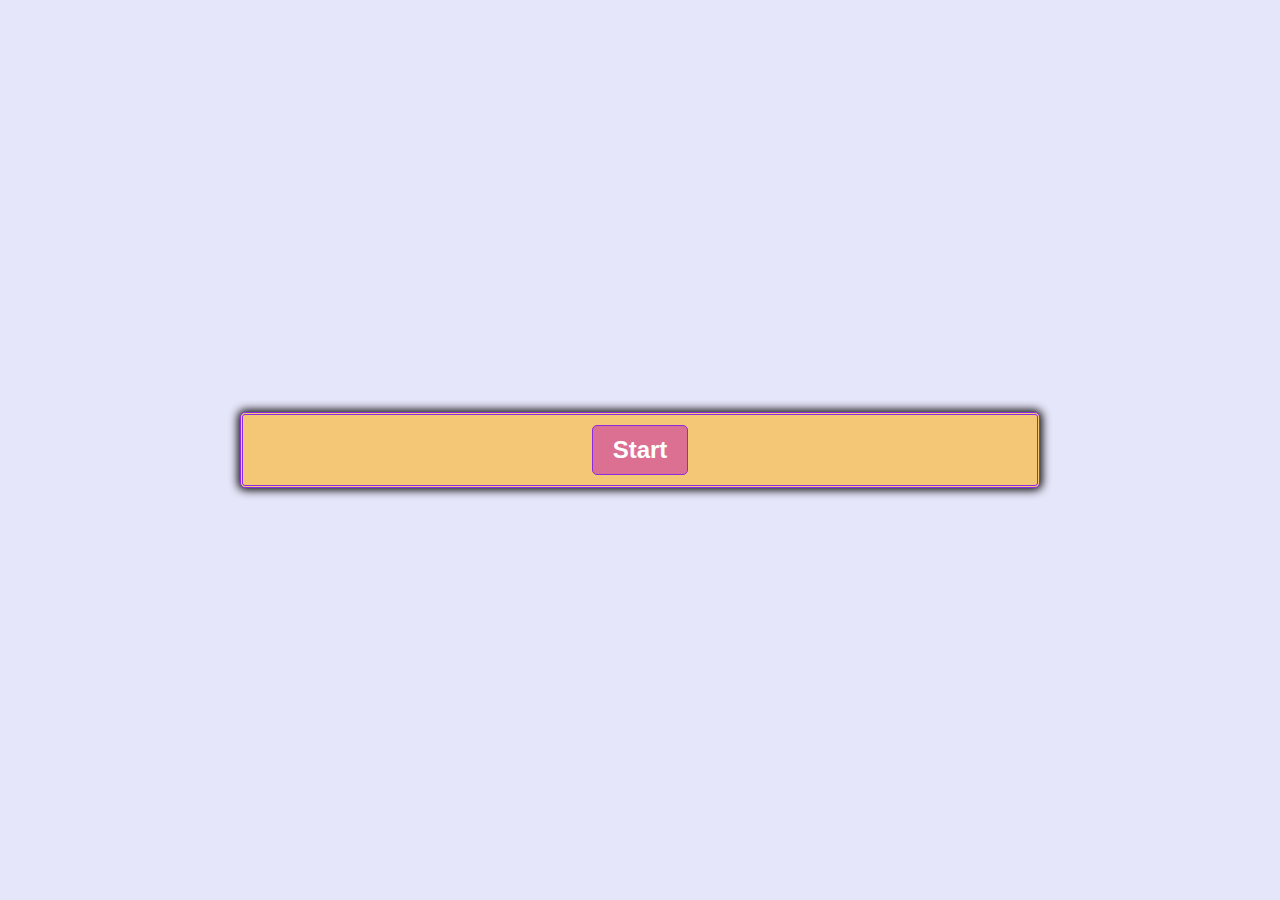
<file: Do You Tabby/index.html>
<!DOCTYPE html>
<html>
<head>
    <meta charset="UTF-8">
    <meta name="viewport" content="width=device-width, initial-scale=1.0">
    <meta http-equiv="X-UA-Copmatible" content="ie=edge">
    <title>Do You Tabby</title>
    <script defer src="script.js"></script>
    <link rel="stylesheet" href="mystyle.css">
</head>

<body>
<!-- Create area where the questions and answers will be held -->
    <div class="container">
        <div id="question-container" class="hide">
          <div id="question">Question</div>
          <div id="answer-buttons" class="btn-grid">
            <button class="btn">Answer 1</button>
            <button class="btn">Answer 2</button>
            <button class="btn">Answer 3</button>
          </div>
        </div>
<!-- Getting the start and next buttons set up to refer back to in javascript -->
        <div class="controls">
          <button id="start-btn" class="start-btn btn">Start</button>
          <button id="next-btn" class="next-btn btn hide">Next</button>
        </div>
      </div>
                           
</body>
</html>
</file>
<file: Do You Tabby/mystyle.css>
/* for sizing of box so nothing overflows */
*, *::before, *::after {
    box-sizing: border-box;
  }

  /* so colors don't change till needed */
  :root {
    --hue-neutral: 200;
    --hue-wrong: 0;
    --hue-correct: 145;
  }
  
  /* body alignment and color */
  body {
    --hue: var(--hue-neutral);
    padding: 0;
    margin: 0;
    display: flex;
    width: 100vw;
    height: 100vh;
    justify-content: center;
    align-items: center;
    background-color: lavender;
  }
  
  /* defning correct answer color */
  body.correct {
    --hue: var(--hue-correct);
  }
  
  /* defining wrong answer color */
  body.wrong {
    --hue: var(--hue-wrong);
  }
  
  /* styling the trivia box to make it pretty  */
  .container {
    width: 800px;
    max-width: 80%;
    background-color: rgb(243, 199, 118);
    border: blueviolet;
    border-style: double;
    border-radius: 5px;
    padding: 10px;
    box-shadow: 0 0 10px 2px;
  }
  
  /* button display and spacing */
  .btn-grid {
    display: grid;
    gap: 10px;
    margin: 20px 0;
  }
  
  /* button coloring */
  .btn {
    --hue: var(--hue-neutral);
    border: 1px solid blueviolet;
    background-color: palevioletred;
    border-radius: 5px;
    padding: 5px 10px;
    color: white;
    outline: none;
  }
  
  .btn:hover {
    border-color: white;
  }
  
  /* if answer correct it'll be light green*/
  .btn.correct {
    --hue: var(--hue-correct);
    color: lightgreen;
  }
  
  /* if answer wrong it'll be orange */
  .btn.wrong {
    --hue: var(--hue-wrong);
    color: orange;
  }
  
  .start-btn, .next-btn {
    font-size: 1.5rem;
    font-weight: bold;
    padding: 10px 20px;
  }
  
  .controls {
    display: flex;
    justify-content: center;
    align-items: center;
  }
  
  .hide {
    display: none;
  }
</file>
